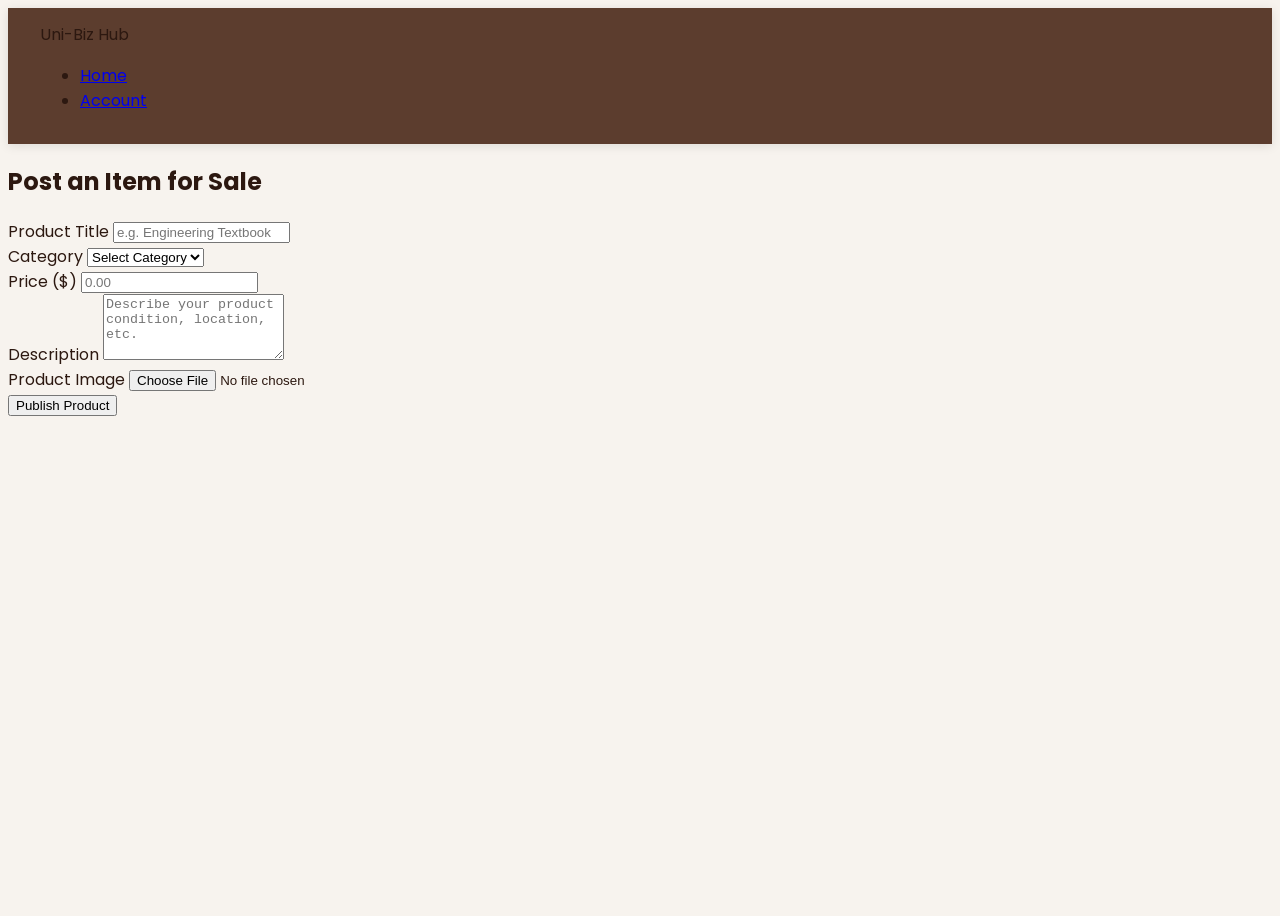
<file: post-product.html>
<!DOCTYPE html>
<html lang="en">
<head>
    <meta charset="UTF-8">
    <meta name="viewport" content="width=device-width, initial-scale=1.0">
    <title>Post a Product - UniBizHub</title>
    <link rel="stylesheet" href="style.css">
</head>
<body>

    <header>
        <nav class="navbar">
            <div class="logo">Uni-Biz Hub</div>
            <ul class="nav-links">
                <li><a href="index.html">Home</a></li>
                <li><a href="login.html">Account</a></li>
            </ul>
        </nav>
    </header>

    <main class="form-container">
        <h2>Post an Item for Sale</h2>
        
        <!-- enctype="multipart/form-data" is required for image files -->
        <form action="auth/post-product.php" method="POST" enctype="multipart/form-data">
            
            <div class="form-group">
                <label for="title">Product Title</label>
                <input type="text" id="title" name="title" placeholder="e.g. Engineering Textbook" required>
            </div>

            <div class="form-group">
                <label for="category">Category</label>
                <select id="category" name="category" required>
                    <option value="">Select Category</option>
                    <option value="Food & Bakery">Food & Bakery</option>
                    <option value="Clothing">Clothing</option>
                    <option value="Electronics">Electronics</option>
                    <option value="Services">Services</option>
                </select>
            </div>

            <div class="form-group">
                <label for="price">Price ($)</label>
                <input type="number" id="price" name="price" step="0.01" placeholder="0.00" required>
            </div>

            <div class="form-group">
                <label for="description">Description</label>
                <textarea id="description" name="description" rows="4" placeholder="Describe your product condition, location, etc." required></textarea>
            </div>

            <div class="form-group">
                <label for="product_image">Product Image</label>
                <input type="file" id="product_image" name="product_image" accept="image/*" required>
            </div>

            <button type="submit" class="submit-btn">Publish Product</button>
        </form>
    </main>

</body>
</html>
</file>
<file: style.css>
@import url('https://fonts.googleapis.com/css2?family=Poppins:wght@300;400;500;600;700&display=swap');

:root {
    --brown-primary: #5C3D2E;
    --brown-secondary: #B85042;
    --brown-hover: #4A2E2B;
    --accent-gold: #E7AB79;
    --bg-cream: #FDFBF7;
    --card-white: #FFFFFF;
    --text-dark: #2C1810;
    --border-light: #E8DFD8;
}

body {
    font-family: 'Poppins', sans-serif;
    color: var(--text-dark);
    background: #f7f3ee url('https://www.transparenttextures.com/patterns/subtle-white-feathers.png');
    min-height: 100vh;
    display: flex;
    flex-direction: column;
}

.navbar {
    background-color: var(--brown-primary) !important;
    padding: 0.9rem 2rem;
    box-shadow: 0 2px 10px rgba(0,0,0,0.1);
}

.navbar-brand {
    color: #FFFFFF !important;
    font-weight: 700;
    font-size: 1.5rem;
}

.nav-link {
    color: #F1E4D8 !important;
    font-weight: 500;
    margin-left: 1rem;
}

.nav-link:hover, .nav-link.active {
    color: var(--accent-gold) !important;
}

.hero-section {
    background: linear-gradient(135deg, rgba(92, 61, 46, 0.92), rgba(184, 80, 66, 0.88)), 
                url('https://images.unsplash.com/photo-1522202176988-66273c2fd55f?auto=format&fit=crop&w=1500&q=80') center/cover;
    color: #FFFFFF;
    padding: 3.5rem 1rem;
    border-radius: 0 0 20px 20px;
    margin-bottom: 2.5rem;
}

.hero-search input {
    border-radius: 30px 0 0 30px;
    border: none;
    padding: 0.75rem 1.5rem;
}

.hero-search button {
    border-radius: 0 30px 30px 0;
    background-color: var(--accent-gold);
    color: var(--text-dark);
    font-weight: 600;
    border: none;
    padding: 0 1.5rem;
}

.custom-card {
    background: var(--card-white);
    border: 1px solid var(--border-light);
    border-radius: 12px;
    transition: transform 0.2s ease;
}

.custom-card:hover {
    transform: translateY(-4px);
}

.product-img-top {
    height: 190px;
    object-fit: cover;
    border-top-left-radius: 12px;
    border-top-right-radius: 12px;
}

.price-tag {
    color: var(--brown-secondary);
    font-weight: 700;
    font-size: 1.15rem;
}

.category-card {
    background: #FFF9F5;
    border: 1px solid #EFE3D8;
    border-radius: 10px;
    padding: 1.25rem;
    text-align: center;
    color: var(--brown-primary);
    text-decoration: none;
    font-weight: 600;
    display: block;
}

.category-card i {
    font-size: 1.8rem;
    display: block;
    margin-bottom: 0.5rem;
    color: var(--brown-secondary);
}

.category-card:hover {
    background: var(--brown-primary);
    color: #FFFFFF !important;
}

.auth-container {
    max-width: 440px;
    margin: 3rem auto;
}

.btn-brown {
    background-color: var(--brown-primary);
    color: #FFFFFF;
    border: none;
    font-weight: 600;
}

.btn-brown:hover {
    background-color: var(--brown-hover);
    color: #FFFFFF;
}

footer {
    background-color: var(--brown-primary);
    color: #F1E4D8;
    margin-top: auto;
}
</file>
